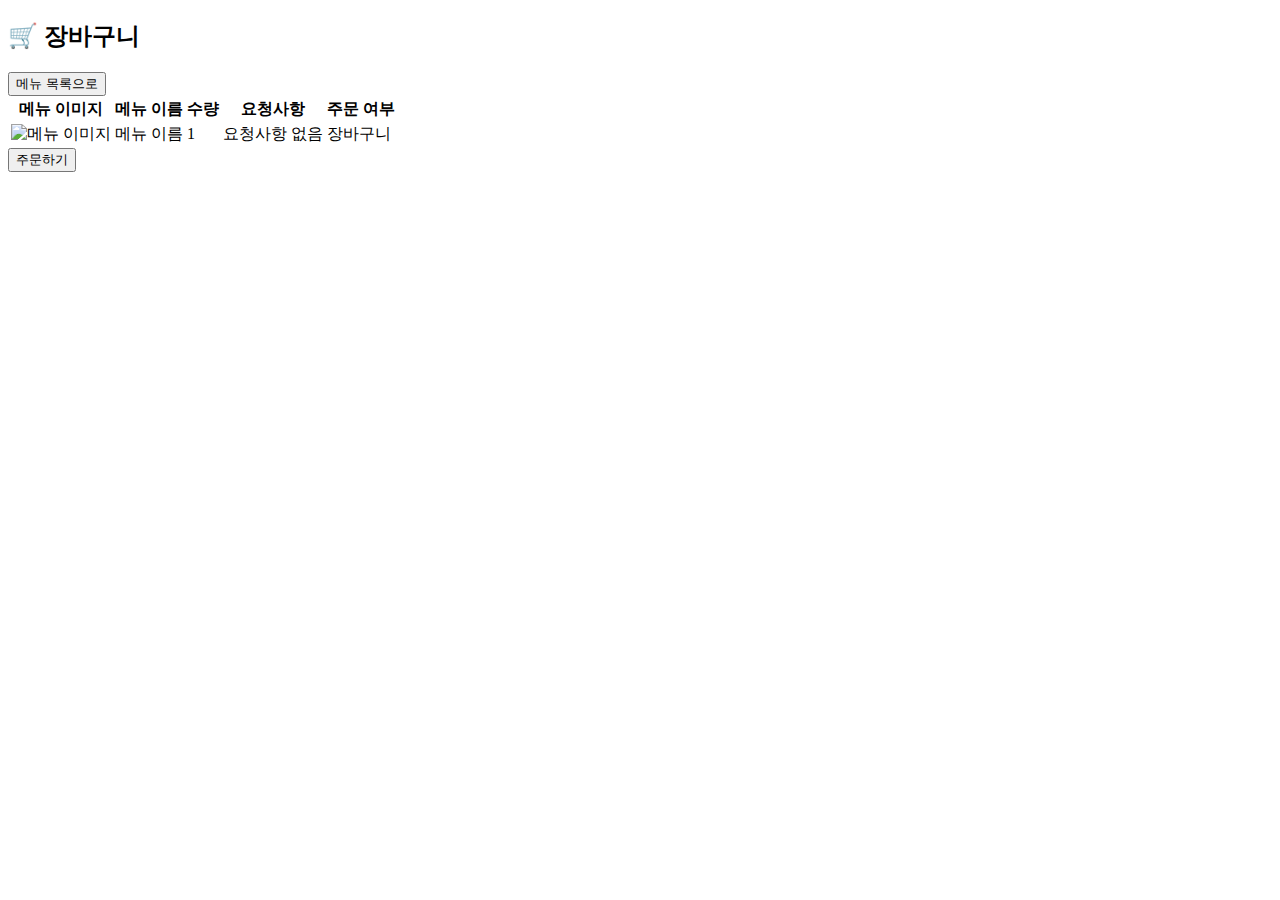
<file: src/main/resources/templates/Cart_list.html>
<!DOCTYPE html>
<html xmlns:th="http://www.thymeleaf.org">
<head>
    <meta charset="UTF-8">
    <title>장바구니 목록</title>
    <link rel="stylesheet" th:href="@{/css/cart.css}">
</head>
<body>
    <div class="top-bar">
        <h2>🛒 장바구니</h2>
        <div class="right">
            <a href="/menu/list">
                <button type="button">메뉴 목록으로</button>
            </a>
        </div>
    </div>

    <div class="cart-container">
        <table class="cart-table">
            <thead>
                <tr>
                    <th>메뉴 이미지</th>
                    <th>메뉴 이름</th>
                    <th>수량</th>
                    <th>요청사항</th>
                    <th>주문 여부</th>
                </tr>
            </thead>
            <tbody>
                <tr th:each="item : ${cartitems}">
                    <td>
                        <img th:src="@{${item.menu.imgpath}}" alt="메뉴 이미지" class="cart-img">
                    </td>
                    <td th:text="${item.menu.name}">메뉴 이름</td>
                    <td th:text="${item.quantity}">1</td>
                    <td th:text="${item.notes != null ? item.notes : '요청사항 없음'}">요청사항 없음</td>
                    <td th:text="${item.ordered} ? '주문됨' : '장바구니'">장바구니</td>
                </tr>
            </tbody>
        </table>
    </div>

    <div class="cart-actions">
        <button type="button" id="orderBtn">주문하기</button>
    </div>

    <!-- JS 연결 -->
    <script th:src="@{/js/cart_order.js}"></script>
</body>
</html>
</file>
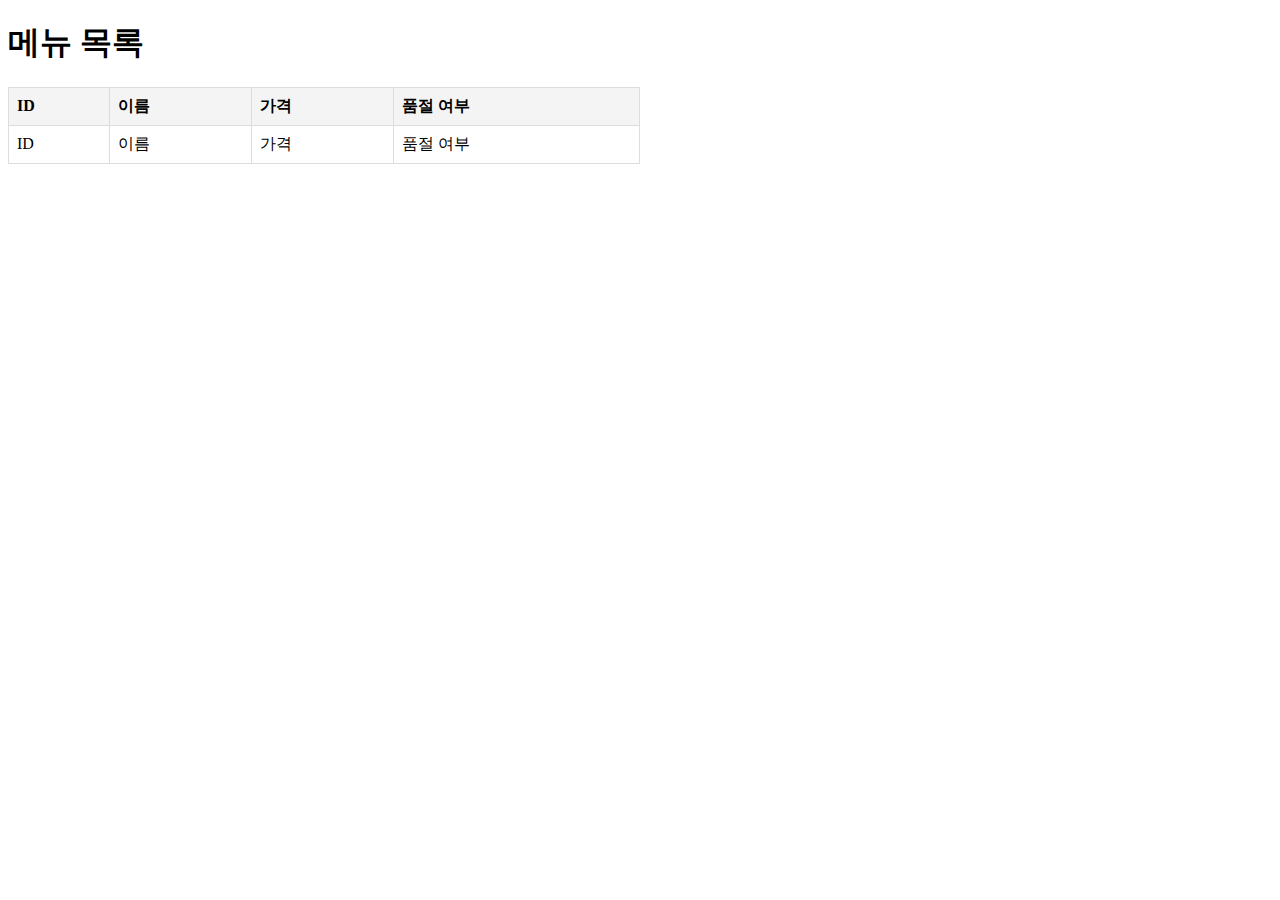
<file: src/main/resources/templates/Main_Menu.html>
<!DOCTYPE html>
<html xmlns:th="http://www.thymeleaf.org">
<head>
    <meta charset="UTF-8">
    <title>메뉴 목록</title>
    <style>
        table {
            width: 50%;
            border-collapse: collapse;
            margin: 20px 0;
        }
        th, td {
            border: 1px solid #ddd;
            padding: 8px;
            text-align: left;
        }
        th {
            background-color: #f4f4f4;
        }
    </style>
</head>
<body>
    <h1>메뉴 목록</h1>

    <table>
        <thead>
            <tr>
                <th>ID</th>
                <th>이름</th>
                <th>가격</th>
                <th>품절 여부</th>
            </tr>
        </thead>
        <tbody>
            <tr th:each="menu : ${menus}">
                <td th:text="${menu.id}">ID</td>
                <td th:text="${menu.name}">이름</td>
                <td th:text="${menu.price}">가격</td>
                <td th:text="${menu.soldOut} ? '품절' : '판매중'">품절 여부</td>
            </tr>
        </tbody>
    </table>
</body>
</html>
</file>
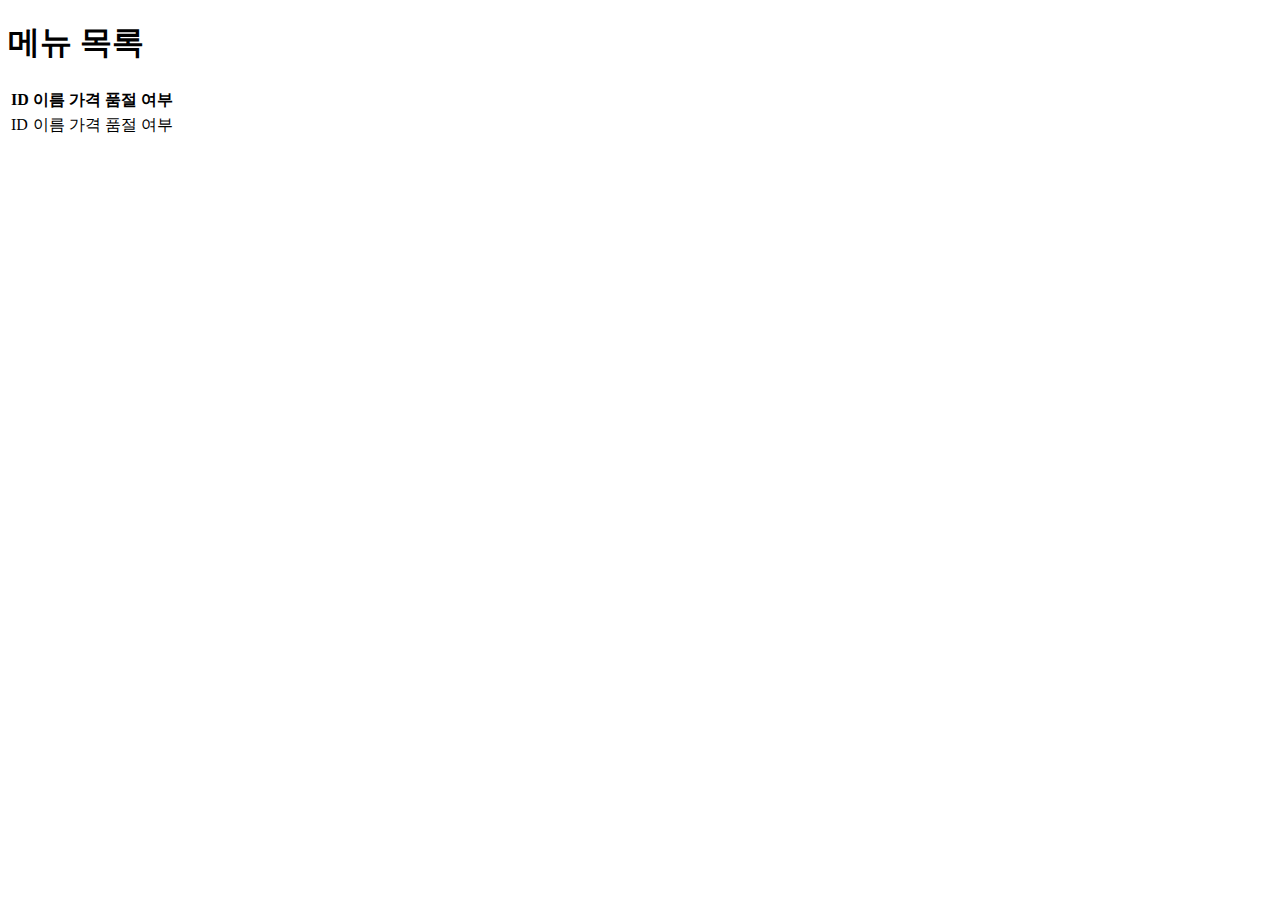
<file: src/main/resources/templates/Menu.html>
<!DOCTYPE html>
<html xmlns:th="http://www.thymeleaf.org">
<head>
    <meta charset="UTF-8">
    <title>메뉴 목록</title>
    <link rel="stylesheet" th:href="@{/css/menu.css}">
</head>
<body>
    <h1>메뉴 목록</h1>
    <table>
        <thead>
            <tr>
                <th>ID</th>
                <th>이름</th>
                <th>가격</th>
                <th>품절 여부</th>
            </tr>
        </thead>
        <tbody>
            <tr th:each="menu : ${menus}">
                <td th:text="${menu.id}">ID</td>
                <td th:text="${menu.name}">이름</td>
                <td th:text="${menu.price}">가격</td>
                <td th:text="${menu.soldOut} ? '품절' : '판매중'">품절 여부</td>
            </tr>
        </tbody>
    </table>
</body>
</html>
</file>
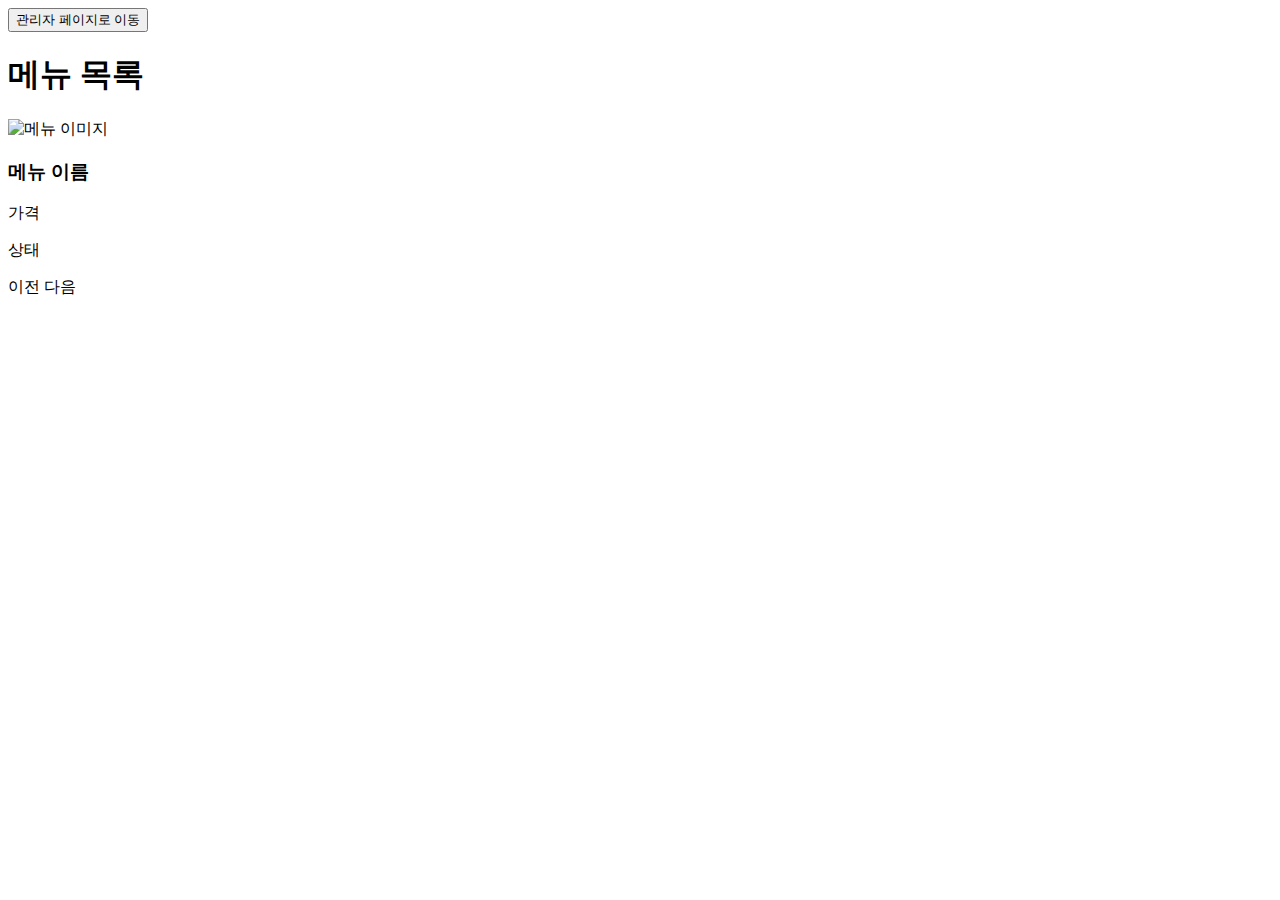
<file: src/main/resources/templates/Menu_list.html>
<!DOCTYPE html>
<html xmlns:th="http://www.thymeleaf.org">
<head>
    <meta charset="UTF-8">
    <title>메뉴 목록</title>
    <link rel="stylesheet" th:href="@{/css/menu.css}">
</head>
<body>
    <!-- 상단 고정 버튼 -->
    <div class="top-button">
        <a href="/manager">
            <button type="button">
                <i class="fa-solid fa-utensils"></i> 관리자 페이지로 이동
            </button>
        </a>
    </div>

    <!-- 네비게이션 바 -->
    <nav th:replace="~{navbar :: navbarFragment}"></nav>

    <h1>메뉴 목록</h1>

    <!-- 메뉴 카드 컨테이너 -->
    <div class="menu-container">
        <!-- 메뉴 전체를 a 태그로 감싸서 클릭 시 주문 페이지로 이동 -->
        <a th:each="menu : ${paging.content}" th:href="@{'/order/' + ${menu.id}}" class="menu-card">
            <img th:src="@{${menu.imgpath}}" alt="메뉴 이미지" class="menu-img">
            <h3 th:text="${menu.name}">메뉴 이름</h3>
            <p th:text="${menu.price} + '원'">가격</p>
            <p th:text="${menu.soldOut} ? '품절' : '판매중'">상태</p>
        </a>
    </div>

    <!-- 페이지네이션 -->
    <div class="pagination">
        <!-- 이전 버튼 -->
        <a th:if="${paging.hasPrevious()}" 
           th:href="@{/menu/list(page=${paging.number - 1})}">이전</a>

        <!-- 전체 페이지 번호 출력 -->
        <span th:each="pageNum : ${#numbers.sequence(0, paging.totalPages - 1)}">
            <a th:if="${pageNum != paging.number}"
               th:href="@{/menu/list(page=${pageNum})}"
               th:text="${pageNum + 1}">
            </a>
            <span th:if="${pageNum == paging.number}" 
                  th:text="${pageNum + 1}" 
                  class="current"></span>
        </span>

        <!-- 다음 버튼 -->
        <a th:if="${paging.hasNext()}" 
           th:href="@{/menu/list(page=${paging.number + 1})}">다음</a>
    </div>
</body>
</html>
</file>
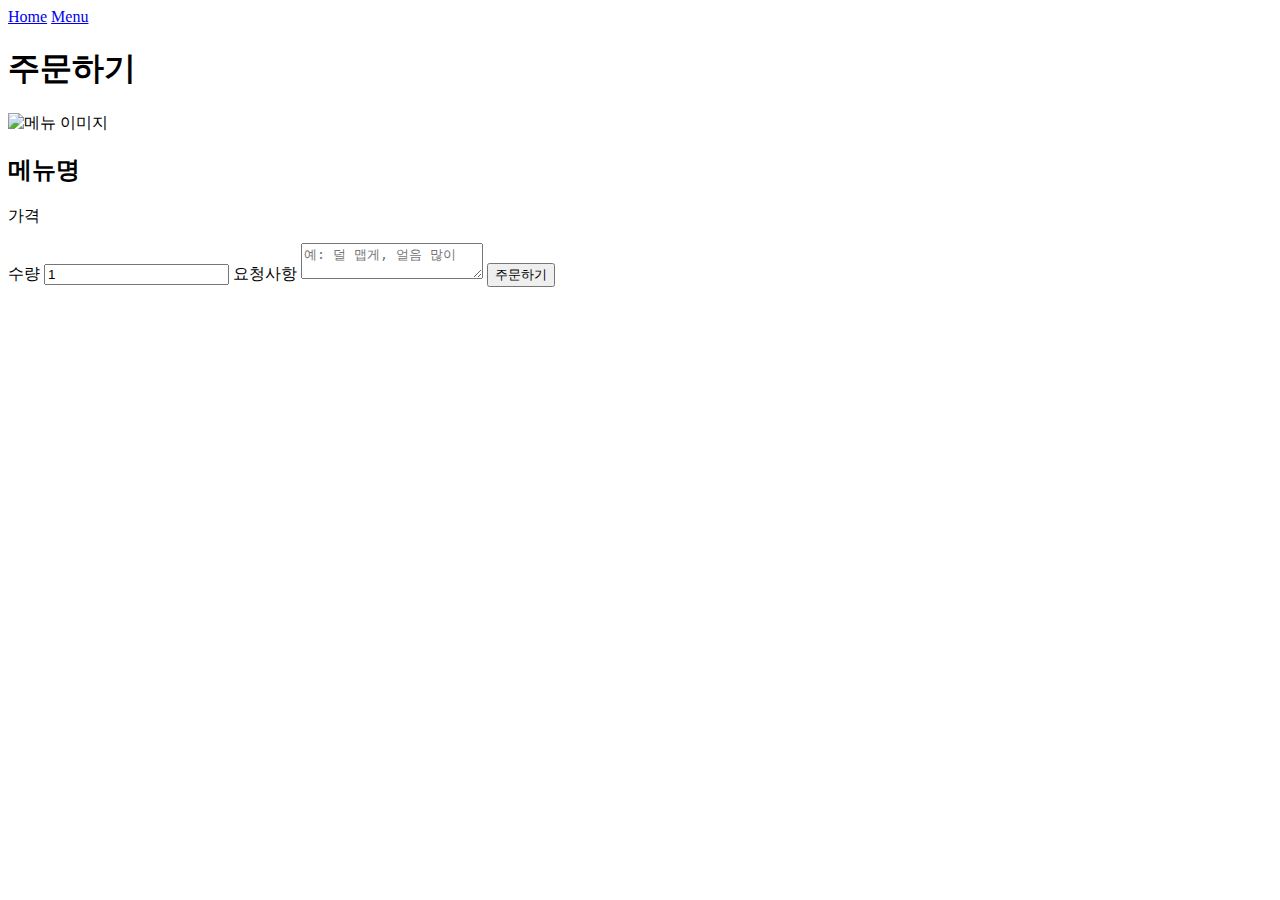
<file: src/main/resources/templates/Order.html>
<!DOCTYPE html>
<html xmlns:th="http://www.thymeleaf.org">
<head>
  <meta charset="UTF-8">
  <title>주문하기</title>
  <link rel="stylesheet" th:href="@{/css/order.css}">
</head>
<body>
  <!-- 네비게이션 -->
  <nav>
      <a href="/">Home</a>
      <a href="/menu/list">Menu</a>
  </nav>

  <div class="order-container">
      <h1>주문하기</h1>

      <!-- 메뉴 정보 -->
      <div class="menu-info">
          <img th:src="@{${menu.imgpath}}" alt="메뉴 이미지" class="menu-img">
          <h2 th:text="${menu.name}">메뉴명</h2>
          <p th:text="'₩' + ${menu.price}">가격</p>
      </div>

      <!-- 주문 폼 -->
      <div class="order-form">
          <label>수량</label>
          <input type="number" id="quantity" value="1" min="1">

          <label>요청사항</label>
          <textarea id="notes" placeholder="예: 덜 맵게, 얼음 많이"></textarea>

          <!-- 숨겨진 메뉴 id -->
          <input type="hidden" id="menuId" th:value="${menu.id}">

          <button>주문하기</button>
      </div>
  </div>
</body>
</html>
</file>
